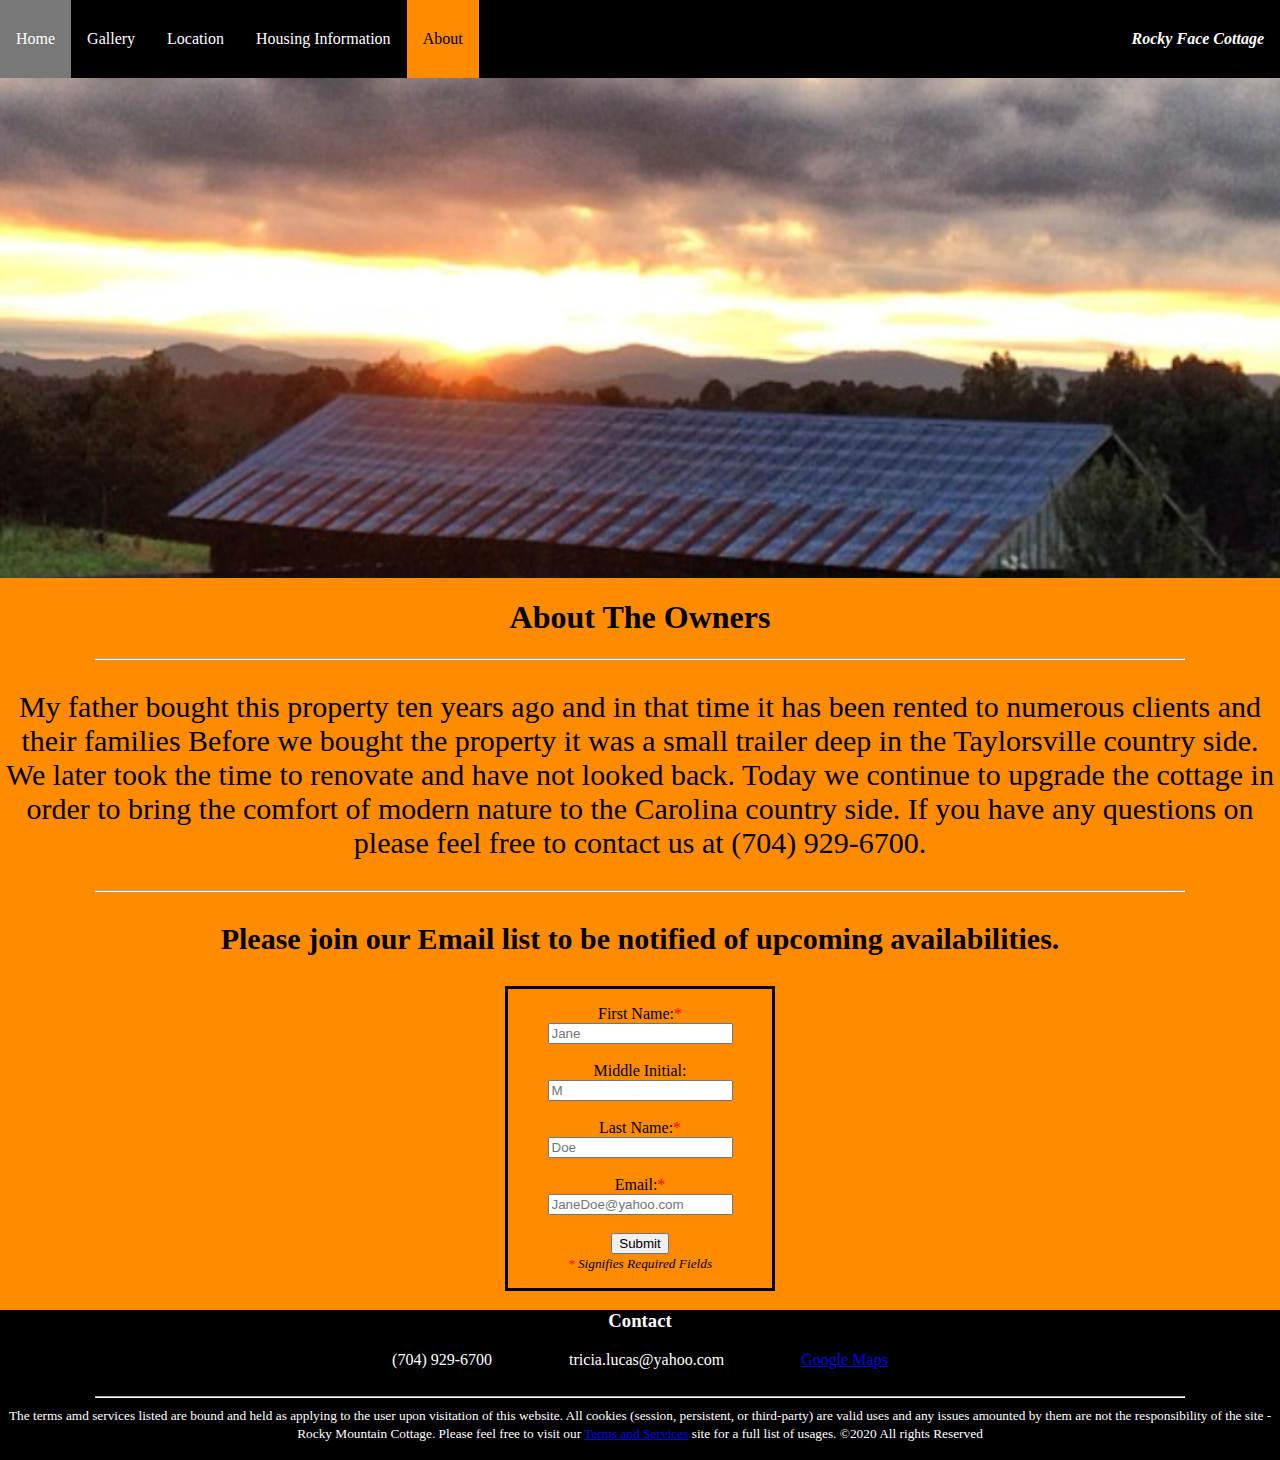
<file: RockyFaceCottage/about.html>
<!doctype html>

<html lang="en">
<head>
    <meta charset="utf-8">
    <title>About Us</title><!--Title of each individual page-->
    <link rel="stylesheet" href="index.css" /> <!--relies on the same .css for every page-->
    <script src="index.js"></script>

</head>

<body>

<main>
    <ul>
        <li><a href="https://webpages.uncc.edu/blucas17/Exersize/RockyFaceCottage/index.html">Home</a></li><!--Lists the menu for the every page aswell as being a clickable link. The class "menu" makes the list item light up blue to signify its selection-->
        <li><a href="https://webpages.uncc.edu/blucas17/Exersize/RockyFaceCottage/Gallery.html">Gallery</a></li>
        <li><a href="https://webpages.uncc.edu/blucas17/Exersize/RockyFaceCottage/Location.html">Location</a></li>
        <li><a href="https://webpages.uncc.edu/blucas17/Exersize/RockyFaceCottage/HousingLocation.html">Housing Information</a></li>
        <li><a class="menu" href="https://webpages.uncc.edu/blucas17/Exersize/RockyFaceCottage/about.html">About</a></li>
        <li class="menuTitle"><em>Rocky Face Cottage</em></li>
    </ul>

    <img class="aboutSun" src="aboutSunset2.png" alt="Rocky Face Sunset"> <!--Main image for each page which remains at the top of its page-->

    <h1>About The Owners</h1>
     <hr>
    <p>My father bought this property ten years ago and in that time it has been rented to numerous clients and their families
    Before we bought the property it was a small trailer deep in the Taylorsville country side. We later took the time to renovate and have not looked back.
        Today we continue to upgrade the cottage in order to bring the comfort of modern nature to the Carolina country side. If you have
        any questions on please feel free to contact us at (704) 929-6700.</p><!--Prints a statement about the owners and the cottage-->
     <hr>
    <p><strong>Please join our Email list to be notified of upcoming availabilities.</strong></p>
    <form name="emailList" id="emailList" action="#"><!--creates a form for an email list, but does not send it to a database at this time-->
        <label for="firstN">First Name:<span class="redRequired">*</span></label><!--Creates a label for the firstN input-->
        <input type="text" name="firstN" id="firstN" placeholder="Jane" aria-required="true" required><br><br><!--Creates a form input for text input for the label firsN-->

        <label for="middle">Middle Initial:</label>
        <input type="text" name="middle" id="middle" placeholder="M" maxlength="1"><br><br>

        <label for="lastN">Last Name:<span class="redRequired">*</span></label>
        <input type="text" name="lastN" id="lastN" placeholder="Doe" aria-required="true" required><br><br>

        <label for="email">Email:<span class="redRequired">*</span></label>
        <input type="email" name="email" id="email"  placeholder="JaneDoe@yahoo.com" aria-required="true" required><br><br>

        <input type="submit" onclick="submitVerify()" value="Submit"><br>
        <em><small><span class="redRequired">*</span> Signifies Required Fields</small></em>
    </form>


</main>

<footer class="footer"> <!--footer class for contact information-->
    <h3>Contact</h3>
    <table>
        <tr>
            <td>(704) 929-6700</td>
            <td>tricia.lucas@yahoo.com</td>
            <td><a href="https://www.google.com/maps/place/396+Rocky+Face+Church+Rd,+Taylorsville,+NC+28681/@35.9498574,-81.1547463,17z/data=!3m1!4b1!4m5!3m4!1s0x88516aba81a2859f:0x9fb7212189fd84f8!8m2!3d35.9498531!4d-81.1525576">Google Maps</a></td>

        </tr>
    </table>

    <br><hr>
    <small>The terms amd services listed are bound and held as applying to the user upon visitation of this website.
        All cookies (session, persistent, or third-party) are valid uses and any issues amounted by them are not the responsibility
        of the site - Rocky Mountain Cottage. Please feel free to visit our
        <a href="https://webpages.uncc.edu/blucas17/Exersize/RockyFaceCottage/TermsandServices.html">Terms and Services</a>
        site for a full list of usages. </small>
    <small>&#169;2020 All rights Reserved</small>
</footer>


</body>
</html>
</file>
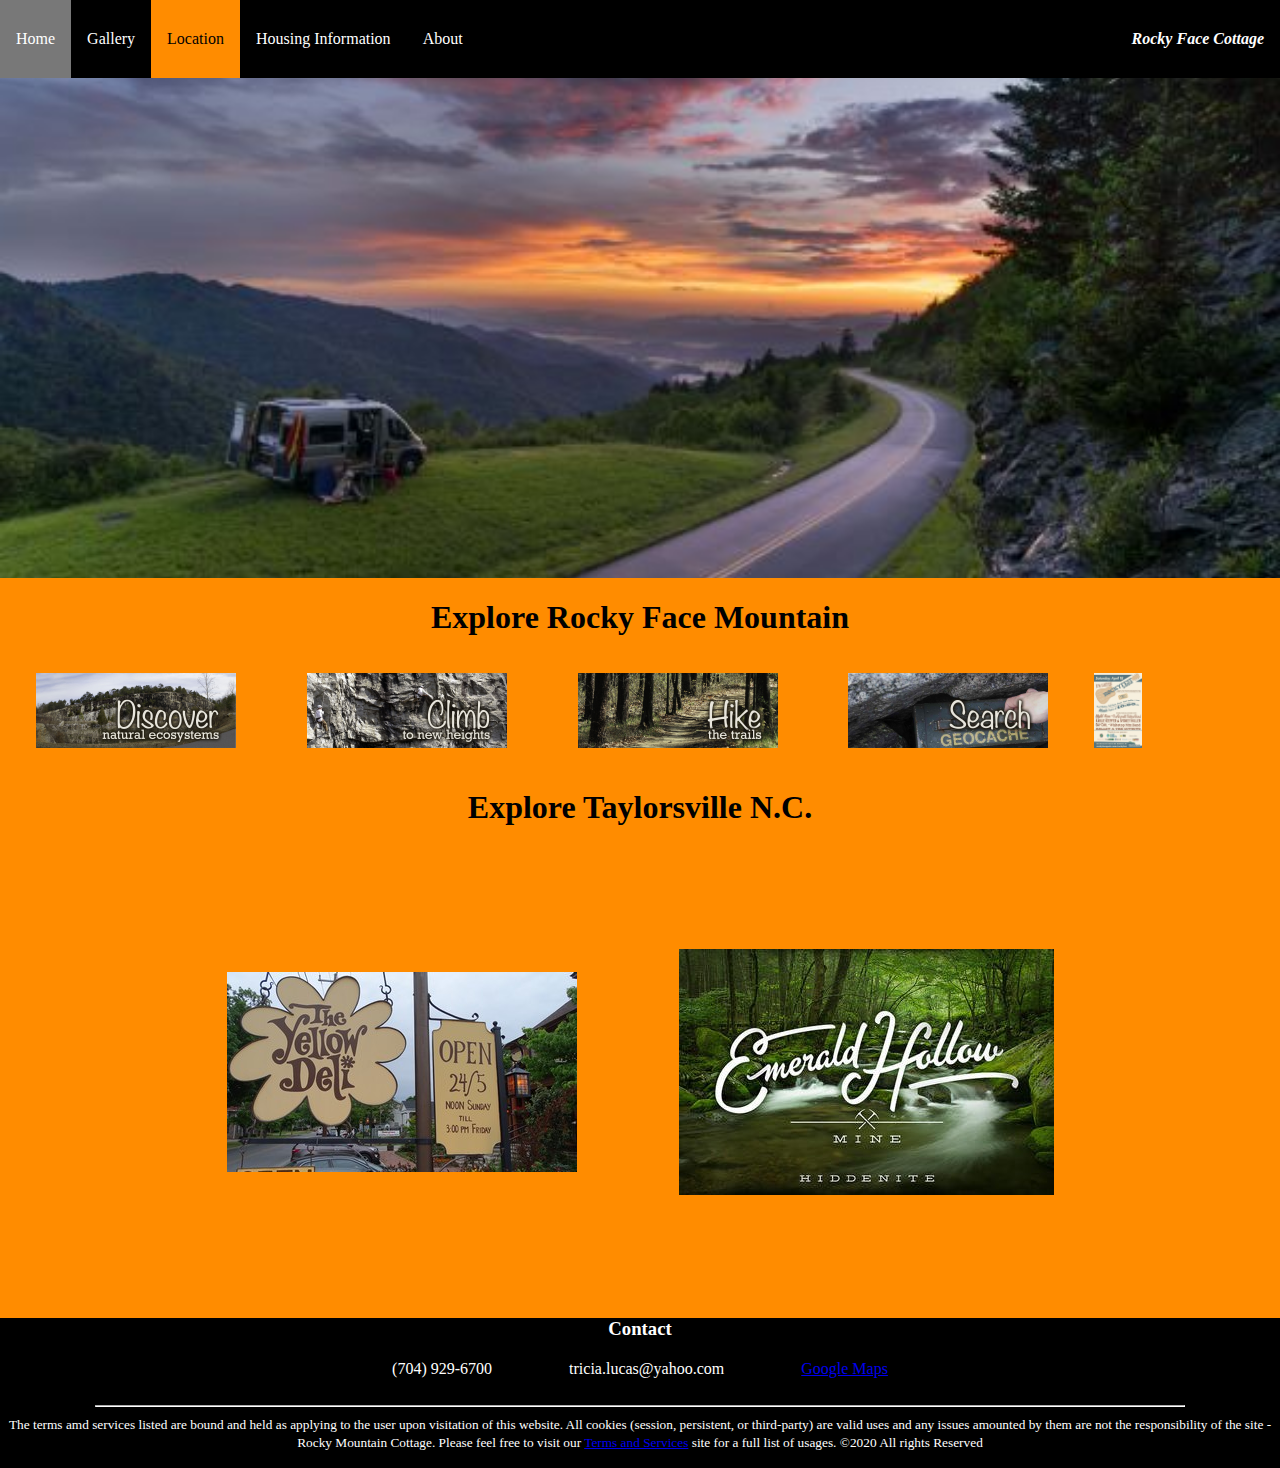
<file: RockyFaceCottage/Location.html>
<!doctype html>

<html lang="en">
<head>
    <meta charset="utf-8">
    <title>Location</title><!--Title of each individual page-->
    <link rel="stylesheet" href="index.css" /><!--relies on the same .css for every page-->

</head>

<body>

<main>
    <ul>
        <li><a href="https://webpages.uncc.edu/blucas17/Exersize/RockyFaceCottage/index.html">Home</a></li><!--Lists the menu for the every page aswell as being a clickable link. The class "menu" makes the list item light up blue to signify its selection-->
        <li><a href="https://webpages.uncc.edu/blucas17/Exersize/RockyFaceCottage/Gallery.html">Gallery</a></li>
        <li><a class="menu" href="https://webpages.uncc.edu/blucas17/Exersize/RockyFaceCottage/Location.html">Location</a></li>
        <li><a href="https://webpages.uncc.edu/blucas17/Exersize/RockyFaceCottage/HousingLocation.html">Housing Information</a></li>
        <li><a href="https://webpages.uncc.edu/blucas17/Exersize/RockyFaceCottage/about.html">About</a></li>
        <li class="menuTitle"><em>Rocky Face Cottage</em></li>
    </ul>

    <img class="indexImage" src="VisitRF.jpg" alt="Rocky Face Park"><!--Main image for each page which remains at the top of its page-->

    <h1>Explore Rocky Face Mountain</h1>

    <table class="listAmen"> <!--List of amenities to show what there is to do around Rocky Face. Used listAmen class to display them
        with the correct background color.-->
        <th><a href="http://rockyfacepark.com/camping/"><!--Creates a clickable linked list so the user can view Rocky Face Park website.-->
            <img class="rockyTble" src="DiscoverRF.jpg" alt="Discover Rocky Face">
        </a>
        </th>
        <th><a href="http://rockyfacepark.com/rock-climbing/">
            <img class="rockyTble" src="ClimbRF.jpg" alt="Climb Rocky Face">
        </a>
        </th>
        <th><a href="http://rockyfacepark.com/hiking/">
            <img class="rockyTble" src="HikeRF.jpg" alt="Hike Rocky Face">
        </a>
        </th>
        <td><a href="https://rockyfacepark.com/history-of-rocky-face/">
            <img class="rockyTble" src="searchRF.jpg" alt="Search Rocky Face">
        </a>
        </td>
        <td><a href="https://rockyfacepark.com/rockyfest/">
            <img class="rockyTble" src="Rockyfest.jpg" alt="Rocky Fest">
        </a>
        </td>
    </table>


    <h1>Explore Taylorsville N.C.</h1>
    <table class="centerTable">
        <tr>
        <td>
    <a href="https://yellowdeli.com/hiddenite">
        <img src="Yellow-Deli.jpg" alt="Yellow Deli">
    </a>
        </td>

        <td>
            <a href="https://www.emeraldhollowmine.com/">
                <img src="emeraldHollow.jpg" alt="Emerald Hollow Mine">
            </a>
        </td>
        </tr>
    </table>

</main>

<footer class="footer"> <!--footer class for contact information-->
    <h3>Contact</h3>
    <table>
        <tr>
            <td>(704) 929-6700</td>
            <td>tricia.lucas@yahoo.com</td>
            <td><a href="https://www.google.com/maps/place/396+Rocky+Face+Church+Rd,+Taylorsville,+NC+28681/@35.9498574,-81.1547463,17z/data=!3m1!4b1!4m5!3m4!1s0x88516aba81a2859f:0x9fb7212189fd84f8!8m2!3d35.9498531!4d-81.1525576">Google Maps</a></td>

        </tr>
    </table>

    <br><hr>
    <small>The terms amd services listed are bound and held as applying to the user upon visitation of this website.
        All cookies (session, persistent, or third-party) are valid uses and any issues amounted by them are not the responsibility
        of the site - Rocky Mountain Cottage. Please feel free to visit our
        <a href="https://webpages.uncc.edu/blucas17/Exersize/RockyFaceCottage/TermsandServices.html">Terms and Services</a>
        site for a full list of usages. </small>
    <small>&#169;2020 All rights Reserved</small>
</footer>


</body>
</html>
</file>
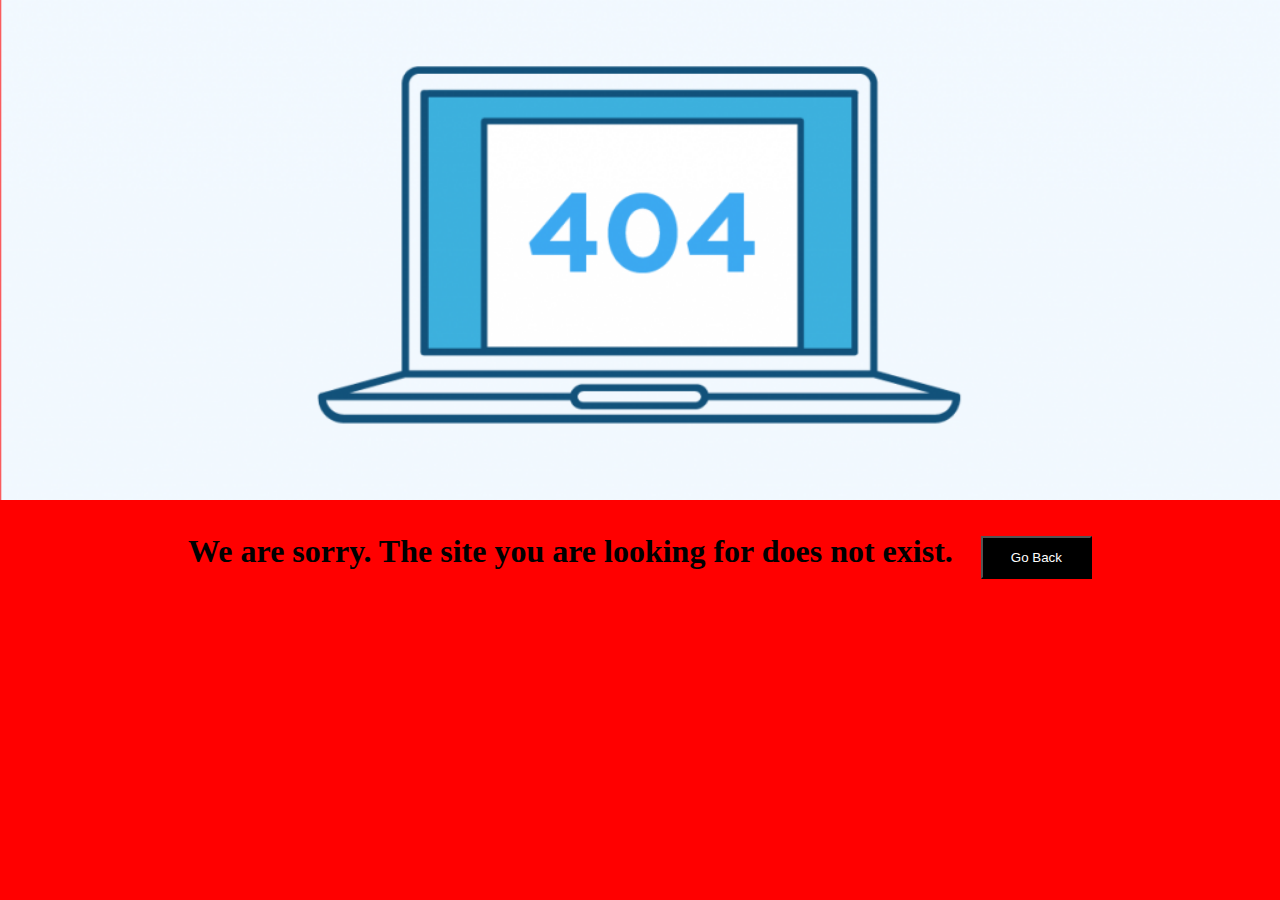
<file: RockyFaceCottage/TermsandServices.html>
<!DOCTYPE html>
<html lang="en">
<head>
    <meta charset="UTF-8">
    <link rel="stylesheet" href="index.css" />
    <script src="index.js"></script>
    <title>Terms and Services</title>
</head>
<body class="TSbody">
<img class="indexImage" src="404.png" alt="404 Error"><!--Error 404 image -->

<h1 class="fourofour">We are sorry. The site you are looking for does not exist. <!--This header prints out a error message with the background being red (thanks to the fourofour class-->
    <button class="buttons" onclick="goBack()">Go Back</button></h1> <!--button that takes you to the previous page you were on-->
</body>
</html>
</file>
<file: RockyFaceCottage/index.css>
p{
   font-size: 30px;
    text-align: center;
}

h1 {
    color: black;
    text-align: center;
    font-size: xx-large;
    font-weight: bolder;
}

ul {
    list-style-type: none;
    margin: 0;
    padding: 0;
    overflow: hidden;
    background-color: black;
}

li {
    float: left;
}

li a {
    display: block;
    color: white;
    text-align: center;
    padding: 30px 16px;
    text-decoration: none;
}

li a:hover:not(.menu) {
    background-color: #787878;
}

.menu {
    background-color: darkorange;
    color: black;
}

.indexImage {
    display: block;
    width: 100%;
    height: 500px;
    object-fit: cover;

}

.aboutSun{
    display: block;
    width: 100%;
    height: 500px;
    object-fit: cover;
}

.blockquote-wrapper {
    display: flex;
    height: 100vh;
    padding: 0 10px;
}

.blockquote {
    position: relative;
    font-family: "Times New Roman", Times, serif;
    max-width: 620px;
    margin: 80px auto;
    align-self: center;
}

.blockquote h2 {
    font-family: "Times New Roman", Times, serif;
    position: relative; /* for pseudos */
    color: black;
    font-size: 2.8rem;
    font-weight: normal;
    line-height: 1;
    margin: 0;
    border: 2px solid black;
    border: solid 2px;
    border-radius:20px;
    padding: 10px;
}

.blockquote h2:after {
    content:"";
    position: absolute;
    border: 2px solid black;
    border-radius: 0 50px 0 0;
    width: 60px;
    height: 60px;
    bottom: -62px;
    left: 50px;
    border-bottom: none;
    border-left: none;
    z-index: 3;
}

.blockquote h2:before {
    content:"";
    position: absolute;
    width: 80px;
    border: 6px solid black;
    bottom: -3px;
    left: 50px;
    z-index: 2;
}

@media all and (min-width: 600px) {
    .blockquote h1 {
        font-size: 3rem;
        line-height: 1.2;
    }

}

.blockquote h4 {
    position: relative;
    color: black;
    font-size: 1.3rem;
    font-weight: 400;
    line-height: 1.2;
    margin: 0;
    padding-top: 15px;
    z-index: 1;
    margin-left:150px;
    padding-left:12px;
}


.blockquote h4:first-letter {
    margin-left:-12px;
}

.footer {
    position: static;
    left: 0;
    bottom: 0;
    width: 100%;
    height: 150px;
    background-color: black;
    color: white;
    text-align: center;
}

.footer table {
    width: auto;
    margin: auto;
    color: white;
    text-align: center;
    border-spacing: 2cm 0em;
}

.footer th {
    height: 25px;
    color: white;

}

body {
    background-color: darkorange;
    margin: 0;
}
hr{
    border-color: white;
    text-align: center;
    width: 85%;
}

.rockyTble {
    height: 100px;
    width: 75%;
    object-fit: contain;
    text-align: center;
}
.listAmen {
    background-color: darkorange;
    text-align: center;
}

form{
    background-color: darkorange;
    text-align: center;
    padding: 1em 2em;
    border: 3px solid black;
    max-width: 200px;
    margin: auto;
}

.floorPlan{
    display: block;
    margin-left: auto;
    margin-right: auto;
    width: 500px;
    padding: 1em 2em;
}

.listFP{
    max-width: 200px;
    margin: auto;
    padding: 1em 2em;
    border: 3px solid black;
}

.centerTable{
    margin-left: auto;
    margin-right: auto;
    border-spacing: 100px;
    padding: 0;
}

.accordionForm{
    text-align: left;
    padding: 1em 2em;
    border: 3px solid black;
    max-width: 500px;
    height: 650px;
    margin: auto;
    background-color: whitesmoke;
}
.accordionForm p{
    text-align: left;
}

.ui-accordion-header {
    background-color: black;
    color: white;
}

.ui-accordion-header.ui-state-active {
    background-color: darkorange;
}
.describe{
    background-color: whitesmoke;
}
.describe p{
    text-align: left;
    font-size: medium;

}
.review p{
    font-size: medium;
}
#resizable {
    width: 500px; height: 400px; padding: 0.5em;
}

.bx-wrapper {
    margin-bottom: 20px;
}
#id_pager {
    text-align: center;
    font-size: 90%;
    color: black;
}
.gbody {
    width: 640px;
    margin: 0 auto;
    padding: 20px;
}

.pics {
    height:  332px;
    width:   432px;
    padding: 0;
    margin:  0;
    top: 0;
}

.pics img {
    padding: 15px;
    border:  1px solid #ccc;
    background-color: #eee;
    width:  400px;
    height: 300px;
    left: auto;
}

.bx-controls-direction a {
    opacity: 0;
    transition: opacity .25s ease-in-out;
    -moz-transition: opacity .25s ease-in-out;
    -webkit-transition: opacity .25s ease-in-out;
}

.bx-wrapper:hover .bx-controls-direction a {
    opacity: 1;
}
.indextbl1{
    background-color: black;
    width: 100%;
    margin-left: auto;
    margin-right: auto;
}

.indexSection1{
    width: 100%;
    margin-left: auto;
    margin-right: auto;
}
.wH1{
    text-align: left;
    color: white;
}
.Bh1{
    text-align: right;
    color: black;
}
.indextbl1tr{
    height: 350px;
}
.housingTble{
    text-align: center;
    margin-left: auto;
    margin-right: auto;
}
.accordion{
    width: 850px;
    margin: 0 auto;
    padding: 30px;
}
.fourofour{
    color: black;
    text-align: center;
}
.TSbody{
    background-color: red;
}

.sliderul{
    height: 450px;
    width: 640px;
    object-fit: cover;
}

.gridViewjs{
    height: 350px;
    width: 400px;
    border: 6px solid black;
}
.buttons{
    padding: 12px 28px;
    cursor: pointer;
    display: inline-block;
    background-color: black;
    color: white;
    margin-left: 20px;
    margin-top: 15px;
    margin-bottom: 15px;
}

.gridviewtble{
    width: 100%;

}
.accordionSections{
    background-color: whitesmoke;
}
.redRequired{
    color: red;
}
.CVcaption{
    text-align: center;
    font-size: 20px;
}
.menuTitle{
    color: white;
    display: block;
    text-align: center;
    padding: 30px 16px;
    float: right;
    font-size: 16px;
    font-weight: bold;
}
</file>
